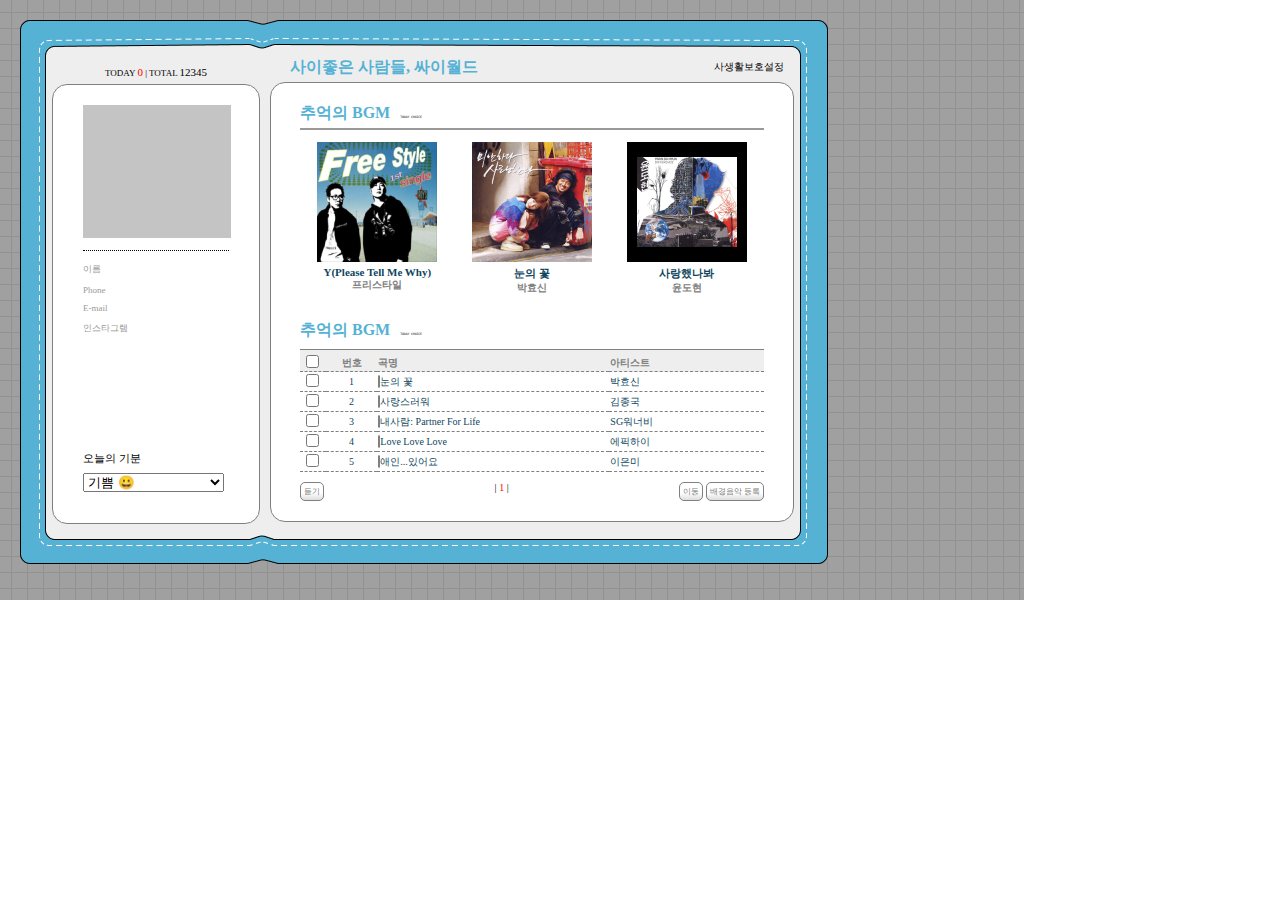
<file: cyworld/index.html>
<!DOCTYPE html>
<html lang="ko">
<head>
    <title>싸이월드 미니홈피</title>
    <link href="styles/index.css" rel="stylesheet">
    <link rel="stylesheet" href="https://pro.fontawesome.com/releases/v5.10.0/css/all.css" integrity="sha384-AYmEC3Yw5cVb3ZcuHtOA93w35dYTsvhLPVnYs9eStHfGJvOvKxVfELGroGkvsg+p" crossorigin="anonymous"/>
</head>
<body>
    <div class="background">
        <div class="outerbox">
            <div class="wrapper">
                <div class="wrapper__left">
                    <div class="wrapper__left__header">
                        <div class="today">
                            TODAY <span class="zero">0</span> | TOTAL <span class="count">12345</span>
                        </div>    
                    </div>
                    <div class="wrapper__left__body">
                        <div class="left__body__header">
                            <div class="left__body__header__Grey"></div>
                            <div class="line"></div>
                            <div class="wrapper__profile">
                                <div class="profile">
                                    <i class="fas fa-file-signature"></i> 이름
                                </div>
                                <div class="profile">
                                    <i class="fas fa-phone"></i> Phone
                                </div>
                                <div class="profile">
                                    <i class="fas fa-envelope-square"></i> E-mail
                                </div>
                                <div class="profile">
                                    <i class="fas fa-images"></i> 인스타그램
                                </div>
                            </div>
                        </div>
                        <div class="footer">
                            <div class="wrapper__mood">
                                <div class="mood__text">오늘의 기분</div>
                                <select class="mood_select">
                                    <option>기쁨 😀</option>
                                    <option>슬픔 😭</option>
                                    <option>분노 😡</option>
                                    <option>행복 😊</option>
                                    
                                </select>
                            </div>
                        </div>
                    </div>
                </div>    
                <div class="wrapper__right">
                    <div class="wrapper__right__header">
                        <div class="wrapper__right__title">사이좋은 사람들, 싸이월드</div>
                        <div class="wrapper__right__setting">사생활보호설정 <i class="fas fa-caret-right arrow"></i> </div>
                    </div>
                    <div class="wrapper__right__body">
                        <!-- <iframe src="home.html"></iframe> -->
                        <!-- <iframe src="game.html"></iframe> -->
                        <iframe src="jukebox.html"></iframe>
                    </div>
                </div>
            </div>
        </div>
    </div>
</body>
</html>
</file>
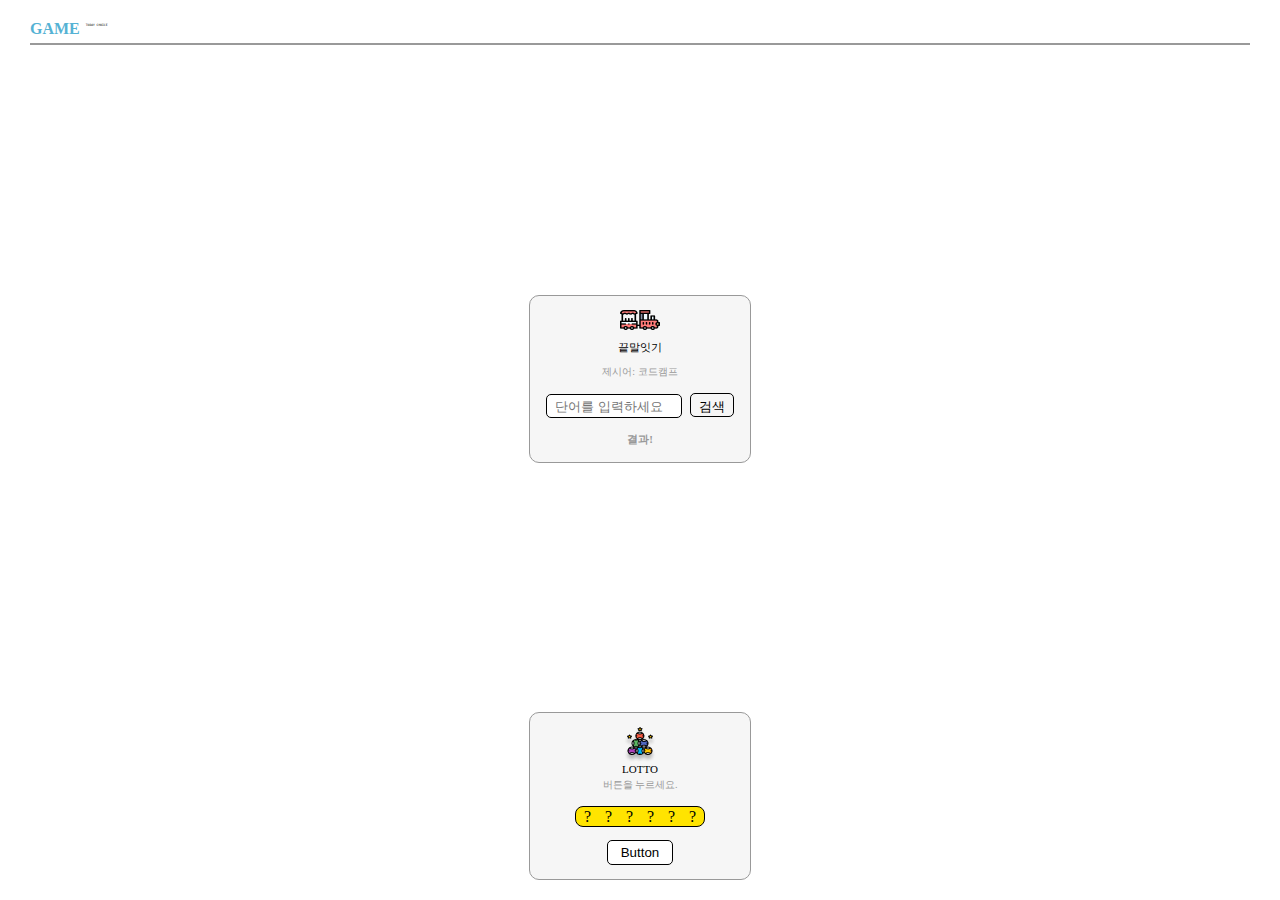
<file: cyworld/game.html>
<!DOCTYPE html>
<html lang="ko">
<head>
    <title>게임</title>
    <link href="./styles/game.css" rel="stylesheet">
    <script>
        const startWord = () => {
            const word = document.getElementById("word").innerText // 코드캠프
            const lastWord = word[word.length - 1]
            const myWord = document.getElementById("myword").value // 프랑스
            const firstWord = myWord[0]

            if (firstWord === lastWord) {
                document.getElementById("result").innerText = "정답입니다!"
                document.getElementById("word").innerText = "제시어: " + myWord
                document.getElementById("myword").value = ""
            } else {
                document.getElementById("result").innerText = "땡!"
                document.getElementById("myword").value = ""
            }
        }
    </script>
</head>
<body>
    <div class="wrapper">
        <div class="wrapper__header">
            <div class="wrapper__header__game">
                <div class="game">GAME</div>
                <div class="today__choice">TODAY CHOICE</div>    
            </div>
            <div class="wrapper__header__line"></div>
        </div>
        <div class="wrapper__word">
            <div class="wrapper__word__header">
                <img src="images/word.png">
                <div class="title">끝말잇기</div>
                <div class="word_title" id="word">제시어: 코드캠프</div>
            </div>
            <div class="wrapper__word__body">
                <input type="text" id ="myword" class="textbox" placeholder="단어를 입력하세요"><button class="search" onclick="startWord()">검색</button>
            </div>
            <div class="wrapper__word__footer" id="result">
                결과!
            </div>
        </div>
        <div class="wrapper__lotto">
            <div class="wrapper__lotto__header">
                <img src="images/lotto.png">
                <div class="title">LOTTO</div>
                <div class="lotto_title">버튼을 누르세요.</div>
            </div>
            <div class="wrapper__lotto__body">
                <div>?</div>
                <div>?</div>
                <div>?</div>
                <div>?</div>
                <div>?</div>
                <div>?</div>
            </div>
            <div class="wrapper__lotto__footer"><button class="footer_button">Button</button>
            </div>
        </div>
    </div>
</body>
</html>
</file>
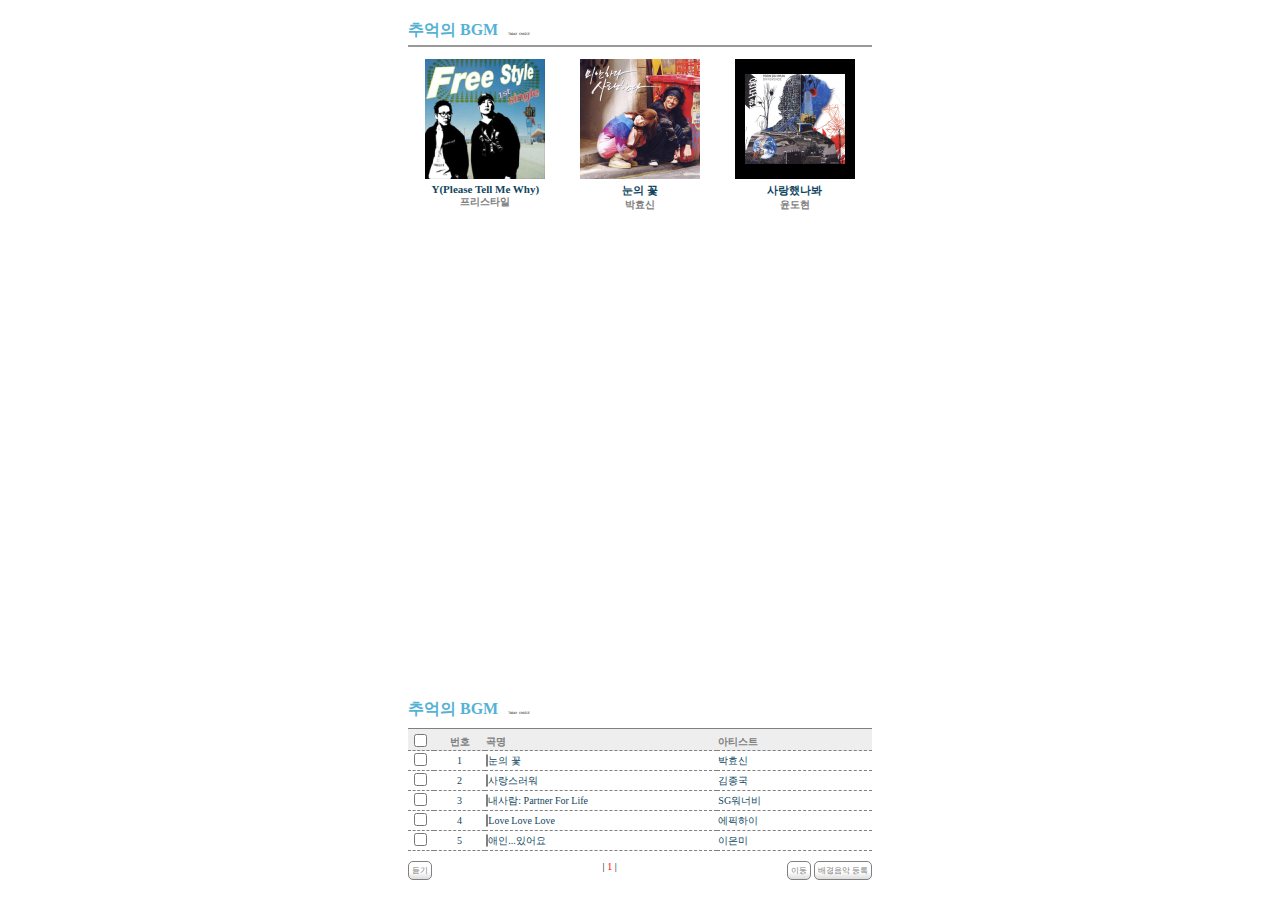
<file: cyworld/jukebox.html>
<!DOCTYPE html>
<html lang="ko">
<head>
    <title>쥬크박스</title>
    <link href="styles/jukebox.css" rel="stylesheet" />
    <link rel="stylesheet" href="https://pro.fontawesome.com/releases/v5.10.0/css/all.css" integrity="sha384-AYmEC3Yw5cVb3ZcuHtOA93w35dYTsvhLPVnYs9eStHfGJvOvKxVfELGroGkvsg+p" crossorigin="anonymous"/>
</head>
<body>
    <div class="wrapper">
        <div class="wrapper__header">
            <div>
                <span class="sub-title">추억의 BGM</span>
                <span class="sub-description">TODAY CHOICE</span>
                <div class="divider"></div>
            </div>
            <div class="album-wrapper">
                <div class="album-wrapper__item">
                    <img class="album-image" src="images/jukebox-01.png">
                    <div class="album-song">Y(Please Tell Me Why)</div>
                    <div class="album-singer">프리스타일</div>
                </div>
                <div class="album-wrapper__item">
                    <img class="album-image" src="images/jukebox-02.png">
                    <div class="album-song">눈의 꽃</div>
                    <div class="album-singer">박효신</div>
                </div>
                <div class="album-wrapper__item">
                    <img class="album-image" src="images/jukebox-03.png">
                    <div class="album-song">사랑했나봐</div>
                    <div class="album-singer">윤도현</div>
                </div>
            </div>
        </div>
        <div class="wrapper__body">
            <div>
                <span class="sub-title">추억의 BGM</span>
                <span class="sub-description">TODAY CHOICE</span>
            </div>
            <table class="album-table">
                <tr>
                    <th class="album-table-checkbox"><input type="checkbox" /></th>
                    <th class="album-table-number">번호</th>
                    <th class="album-table-song">곡명</th>
                    <th class="album-table-singer">아티스트</th>
                </tr>
                <tr>
                    <td class="album-table-checkbox"><input type="checkbox" /></td>
                    <td class="album-table-number">1</td>
                    <td class="album-table-song"><i class="fas fa-caret-right arrow"></i> 눈의 꽃</td>
                    <td class="album-table-singer">박효신</td>
                </tr>
                <tr>
                    <td class="album-table-checkbox"><input type="checkbox" /></td>
                    <td class="album-table-number">2</td>
                    <td class="album-table-song"><i class="fas fa-caret-right arrow"></i> 사랑스러워</td>
                    <td class="album-table-singer">김종국</td>
                </tr>
                <tr>
                    <td class="album-table-checkbox"><input type="checkbox" /></td>
                    <td class="album-table-number">3</td>
                    <td class="album-table-song"><i class="fas fa-caret-right arrow"></i> 내사람: Partner For Life</td>
                    <td class="album-table-singer">SG워너비</td>
                </tr>
                <tr>
                    <td class="album-table-checkbox"><input type="checkbox" /></td>
                    <td class="album-table-number">4</td>
                    <td class="album-table-song"><i class="fas fa-caret-right arrow"></i> Love Love Love</td>
                    <td class="album-table-singer">에픽하이</td>
                </tr>
                <tr>
                    <td class="album-table-checkbox"><input type="checkbox" /></td>
                    <td class="album-table-number">5</td>
                    <td class="album-table-song"><i class="fas fa-caret-right arrow"></i> 애인...있어요</td>
                    <td class="album-table-singer">이은미</td>
                </tr>
            </table>
            <div class="album-table-footer">
                <div class="album-table-footer__left">
                    <button>듣기</button>
                </div>
                <div class="album-table-footer__center">
                    | <span>1</span> |
                </div>
                <div class="album-table-footer__right">
                    <button>이동</button>
                    <button>배경음악 등록</button>
                </div>
            </div>
        </div>
    </div>
</body>
</html>
</file>
<file: cyworld/styles/index.css>
* {
    margin: 0px;
    box-sizing: border-box;
}

.background {
    width: 1024px;
    height: 600px;
    background-image: url(../images/background.png);
    padding-left: 20px;
    padding-top: 20px;
}

.outerbox {
    width: 808px;
    height: 544px;
    background-image: url(../images/outerbox.png);
}

.wrapper {
    display: flex;
	flex-direction: row;
    padding-left: 32px;
    padding-top: 32px;
}

.wrapper__left {
    width: 208px;
    height: 472px;
    display: flex;
    justify-content: space-between;
    align-items: center;
    flex-direction: column;
}

.wrapper__left__header {
    display: flex;
    justify-content: center;
    align-items: center;
    width: 100%;
    height: 30px;
}

.today {
    padding-top: 10px;
    font-size: 9px;
}

.zero {
    color: red;
    font-size: 11px;
}

.count {
    font-size: 11px;
}

.wrapper__left__body {
	width: 208px;
	height: 440px;
	display: flex;
	flex-direction: column;
	justify-content: space-between;
	border: 1px solid gray;
	border-radius: 15px;
	padding-top: 20px;
	padding-bottom: 31px;
	padding-left: 30px;
	padding-right: 30px;
	background-color: white;
}

.left__body__header {
	width: 100%;
	height: 70%;
}

.left__body__header__Grey {
	width: 148px;
	height: 133px;
	background-color: #c4c4c4;
}

.line {
	border-top: 1px dotted black;
	margin-top: 12px;
	margin-bottom: 12px;
}

.wrapper__profile {
	display: flex;
	flex-direction: column;
	justify-content: space-between;
	height: 72px;
}

.profile {
	color: #999999;
	font-size: 9px;
}

.wrapper__left__body .footer {
	width: 100%;
	height: 30%;
	display: flex;
	align-items: flex-end;
}

.wrapper__mood {
	width: 141px;
	height: 41px;
	display: flex;
	justify-content: space-between;
	flex-direction: column;
}

.mood__text {
	font-size: 11px;
}

.mood__select {
	width: 141px;
}

.wrapper__right {
    width: 524px;
    height: 472px;
	padding-left: 10px;
}

.wrapper__right__header {
	width: 100%;
	height: 30px;
	display: flex;
	align-items: center;
	justify-content: space-between;
}

.wrapper__right__title {
	color: #55b2d4;
	font-weight: 700;
	font-size: 16px;
	padding-left: 20px;
}

.wrapper__right__setting {
	font-size: 10px;
	font-weight: 500;
}

.arrow {
	color: red;
}

.wrapper__right__body {
	width: 524px;
	height: 440px;
	background-color: white;
	border: 1px solid gray;
	border-radius: 15px;
}

iframe {
	width: 100%;
	height: 100%;
	border: none;
}
</file>
<file: cyworld/styles/game.css>
* {
    margin: 0px;
    box-sizing: border-box;
}

html, body {
    width: 100%;
    height: 100%;
}

.wrapper {
    width: 100%;
    height: 100%;
    display: flex;
    flex-direction: column;
    justify-content: space-between;
    align-items: center;
    padding: 20px 30px;
}

.wrapper__header {
    width: 100%;
    height: 25px;
    display: flex;
    flex-direction: column;
    justify-content: space-between;
}

.wrapper__header__game{
    display: flex;
    flex-direction: row;
}

.game {
    color: #55B2D4;
    font-size: 16px;
    font-weight: bold;
}

.today__choice {
    font-family: monospace;
    font-size: 3px;
    padding-left: 6px;
    padding-top: 3px;
}

.wrapper__header__line {
    border: 0.5px solid #999999;
}

.wrapper__word {
    width: 222px;
    height: 168px;
    background-color: #f6f6f6;
    border-radius: 10px;
    border: 1px solid #999999;
    display: flex;
    flex-direction: column;
    justify-content: space-evenly;
    align-items: center;
}

.wrapper__word__header {
    display: flex;
    flex-direction: column;
    justify-content: center;
    align-items: center;
}

.wrapper__word__header .title {
    font-size: 11px;
    padding-top: 10px;
}

.wrapper__word__header .word_title {
    font-size: 10px;
    color: #999999;
    padding-top: 10px;
}

.wrapper__word__body .textbox {
    width: 136px;
    height: 24px;
    border-radius: 5px;
    padding: 4px 8px;
    margin-right: 8px;
    border: 1px solid #000000;
}

.wrapper__word__body .search {
    height: 24px;
    border-radius: 5px;
    padding: 4px 8px;
    background-color: #f6f6f6;
    border: 1px solid #000000;
}

.wrapper__word__footer {
    font-size: 11px;
    font-weight: 700;
    color: #999999;
}

.wrapper__lotto {
    width: 222px;
    height: 168px;
    border-radius: 10px;
    border: 1px solid #999999;
    background-color: #f6f6f6;
    display: flex;
    flex-direction: column;
    justify-content: space-evenly;
    align-items: center;
}

.wrapper__lotto__header {
    display: flex;
    flex-direction: column;
    justify-content: center;
    align-items: center;
}

.wrapper__lotto__header .title {
    font-size: 11px;
}

.wrapper__lotto__header .lotto_title {
    font-size: 10px;
    color: #999999;
    padding-top: 3px;
}

.wrapper__lotto__body {
    background-color: #FFE400;
    width: 130px;
    height: 21px;
    border-radius: 8px;
    border: 1px solid #000000;
    display: flex;
    justify-content: space-around;
    padding: 1px;
}

.auth {
    font-weight: bold;
}

.wrapper__lotto__footer .footer_button {
    background-color: #FFFFFF;
    border: 1px solid #000000;
    border-radius: 5px;
    padding: 4px 13px;
}
</file>
<file: cyworld/styles/jukebox.css>
* {
    box-sizing: border-box;
    margin: 0px;
}

html, body {
    width: 100%;
    height: 100%;
}

.wrapper {
    width: 100%;
    height: 100%;
    padding: 20px 30px;
    display: flex;
    flex-direction: column;
    justify-content: space-between;
    align-items: center;
}

.wrapper__header {
    width: 464px;
}
.wrapper__header .divider {
    border: 0.5px solid #999999;
    margin-top: 4px;
}

.wrapper__body {
    width: 464px;
}
.wrapper__body .sub-title {
    margin-bottom: 8px;
}
.wrapper__body .video {
    width: 100%;
}

.sub-title {
    color: #55B2D4;
    font-size: 16px;
    font-weight: bold;
}

.sub-description {
    font-family: monospace;
    font-size: 3px;
    padding-left: 6px;
    padding-top: 3px;
}

.album-wrapper {
    display: flex;
    flex-direction: row;
    justify-content: space-around;
    padding-top: 12px;
}
.album-wrapper__item .album-image {
    width: 120px;
    height: 120px;
}
.album-wrapper__item .album-song {
    font-size: 11px;
    font-weight: bold;
    color: #0F465E;
    display: flex;
    flex-direction: row;
    justify-content: center;
}
.album-wrapper__item .album-singer {
    font-size: 10px;
    font-weight: bold;
    color: gray;
    display: flex;
    flex-direction: row;
    justify-content: center;
}

.album-table {
    border-spacing: 0px;
    width: 100%;
    padding-top: 8px;
}
.album-table th {
    height: 20px;
    font-size: 10px;
    font-weight: bold;
    color: gray;
    background-color: #EEEEEE;
    padding-top: 5px;
    border-top: 1px solid gray;
    border-bottom: 1px dashed gray;
}
.album-table td {
    height: 20px;
    font-size: 10px;
    color: #0F465E;
    border-bottom: 1px dashed gray;
}
.album-table-checkbox {
    width: 5%;
    text-align: center;
}
.album-table-number {
    width: 10%;
    text-align: center;
}
.album-table-song {
    width: 45%;
    text-align: left;
}
.album-table-singer {
    width: 30%;
    text-align: left;
}

.arrow {
    width: 10px;
    height: 10px;
    text-align: center;
    color: red;
    border: 1px solid gray;
    border-radius: 2px;
}

.album-table-footer {
    display: flex;
    flex-direction: row;
    justify-content: space-between;
    font-size: 10px;
    padding-top: 10px;
}
.album-table-footer button {
    font-size: 8px;
    color: gray;
    padding: 3px;
    background: linear-gradient(180deg, #FFFFFF 0%, #FFFFFF 57.43%, #DDDDDD 100%);
    border: 1px solid gray;
    border-radius: 5px;
}
.album-table-footer__center span {
    color: red;
}
</file>
